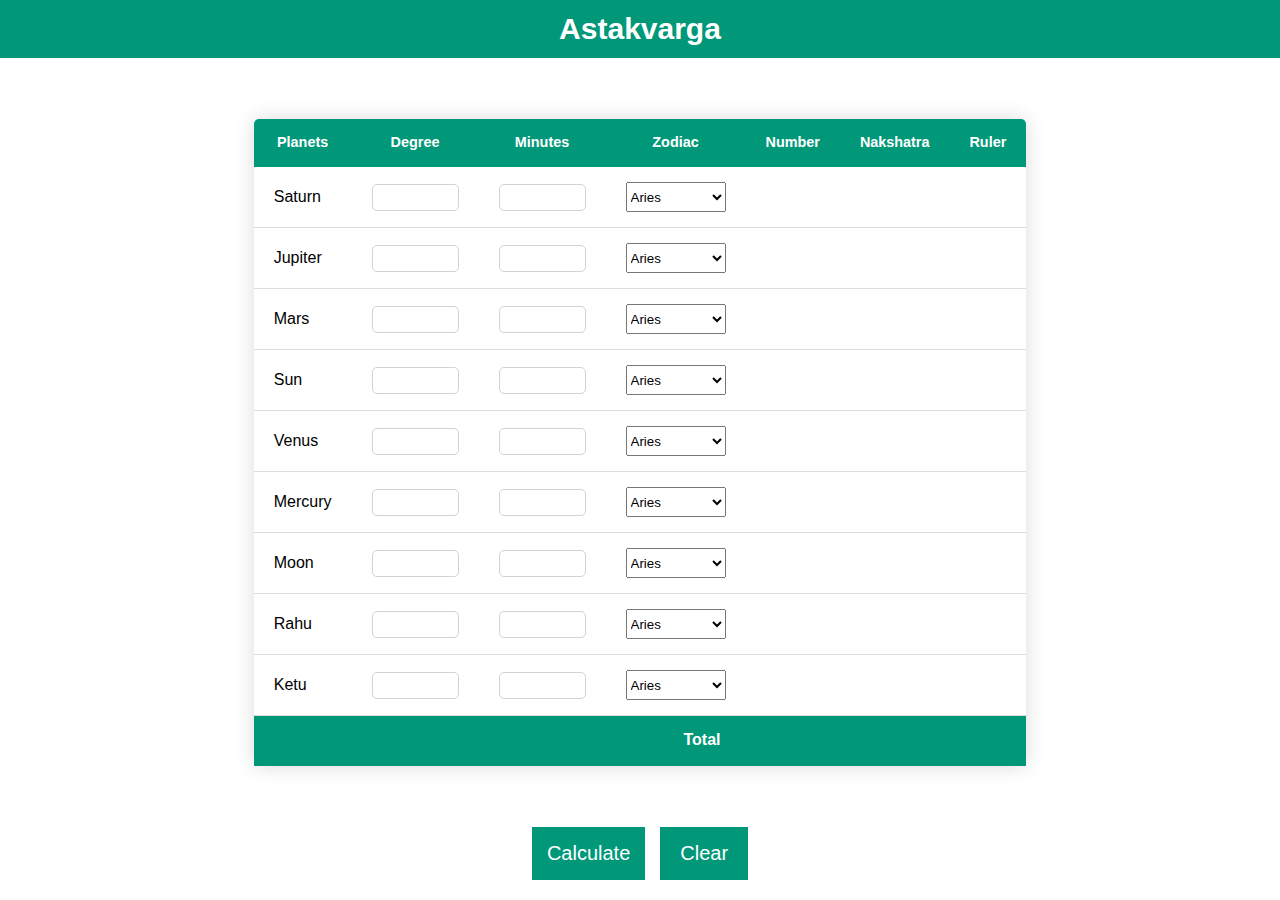
<file: index.html>
<!DOCTYPE html>
<html lang="en">
	<head>
		<meta charset="UTF-8" />
		<meta http-equiv="X-UA-Compatible" content="IE=edge" />
		<meta name="viewport" content="width=device-width, initial-scale=1.0" />
		<title>Astakvarga</title>
		<link rel="stylesheet" href="table.css" />
	</head>
	<body>
		<div class="header">
			<h1 class="heading">Astakvarga</h1>
		</div>
		<div class="display">
			<table class="content-table">
				<thead>
					<tr>
						<th>Planets</th>
						<th>Degree</th>
						<th>Minutes</th>
						<th>Zodiac</th>
						<th>Number</th>
						<th>Nakshatra</th>
						<th>Ruler</th>
					</tr>
				</thead>
				<tbody id="input-table">
					<tr>
						<td>Saturn</td>
						<td>
							<input type="number" id="Degrees1" />
						</td>
						<td>
							<input type="number" id="Minutes1" />
						</td>
						<td>
							<select id="zodiac1">
								<option value="Ar">Aries</option>
								<option value="Ta">Taurus</option>
								<option value="Ge">Gemini</option>
								<option value="Ca">Cancer</option>
								<option value="Le">Leo</option>
								<option value="Vi">Virgo</option>
								<option value="Li">Libra</option>
								<option value="Sc">Scorpio</option>
								<option value="Sa">Sagittarius</option>
								<option value="Cp">Capricorn</option>
								<option value="Aq">Aquarius</option>
								<option value="Pi">Pisces</option>
							</select>
						</td>
						<td class="output"></td>
						<td class="output"></td>
						<td class="output"></td>
					</tr>
					<tr>
						<td>Jupiter</td>
						<td>
							<input type="number" id="Degrees1" />
						</td>
						<td>
							<input type="number" id="Minutes1" />
						</td>
						<td>
							<select id="zodiac1">
								<option value="Ar">Aries</option>
								<option value="Ta">Taurus</option>
								<option value="Ge">Gemini</option>
								<option value="Ca">Cancer</option>
								<option value="Le">Leo</option>
								<option value="Vi">Virgo</option>
								<option value="Li">Libra</option>
								<option value="Sc">Scorpio</option>
								<option value="Sa">Sagittarius</option>
								<option value="Cp">Capricorn</option>
								<option value="Aq">Aquarius</option>
								<option value="Pi">Pisces</option>
							</select>
						</td>
						<td class="output"></td>
						<td class="output"></td>
						<td class="output"></td>
					</tr>
					<tr>
						<td>Mars</td>
						<td>
							<input type="number" id="Degrees1" />
						</td>
						<td>
							<input type="number" id="Minutes1" />
						</td>
						<td>
							<select id="zodiac1">
								<option value="Ar">Aries</option>
								<option value="Ta">Taurus</option>
								<option value="Ge">Gemini</option>
								<option value="Ca">Cancer</option>
								<option value="Le">Leo</option>
								<option value="Vi">Virgo</option>
								<option value="Li">Libra</option>
								<option value="Sc">Scorpio</option>
								<option value="Sa">Sagittarius</option>
								<option value="Cp">Capricorn</option>
								<option value="Aq">Aquarius</option>
								<option value="Pi">Pisces</option>
							</select>
						</td>
						<td class="output"></td>
						<td class="output"></td>
						<td class="output"></td>
					</tr>
					<tr>
						<td>Sun</td>
						<td>
							<input type="number" id="Degrees1" />
						</td>
						<td>
							<input type="number" id="Minutes1" />
						</td>
						<td>
							<select id="zodiac1">
								<option value="Ar">Aries</option>
								<option value="Ta">Taurus</option>
								<option value="Ge">Gemini</option>
								<option value="Ca">Cancer</option>
								<option value="Le">Leo</option>
								<option value="Vi">Virgo</option>
								<option value="Li">Libra</option>
								<option value="Sc">Scorpio</option>
								<option value="Sa">Sagittarius</option>
								<option value="Cp">Capricorn</option>
								<option value="Aq">Aquarius</option>
								<option value="Pi">Pisces</option>
							</select>
						</td>
						<td class="output"></td>
						<td class="output"></td>
						<td class="output"></td>
					</tr>
					<tr>
						<td>Venus</td>
						<td>
							<input type="number" id="Degrees1" />
						</td>
						<td>
							<input type="number" id="Minutes1" />
						</td>
						<td>
							<select id="zodiac1">
								<option value="Ar">Aries</option>
								<option value="Ta">Taurus</option>
								<option value="Ge">Gemini</option>
								<option value="Ca">Cancer</option>
								<option value="Le">Leo</option>
								<option value="Vi">Virgo</option>
								<option value="Li">Libra</option>
								<option value="Sc">Scorpio</option>
								<option value="Sa">Sagittarius</option>
								<option value="Cp">Capricorn</option>
								<option value="Aq">Aquarius</option>
								<option value="Pi">Pisces</option>
							</select>
						</td>
						<td class="output"></td>
						<td class="output"></td>
						<td class="output"></td>
					</tr>
					<tr>
						<td>Mercury</td>
						<td>
							<input type="number" id="Degrees1" />
						</td>
						<td>
							<input type="number" id="Minutes1" />
						</td>
						<td>
							<select id="zodiac1">
								<option value="Ar">Aries</option>
								<option value="Ta">Taurus</option>
								<option value="Ge">Gemini</option>
								<option value="Ca">Cancer</option>
								<option value="Le">Leo</option>
								<option value="Vi">Virgo</option>
								<option value="Li">Libra</option>
								<option value="Sc">Scorpio</option>
								<option value="Sa">Sagittarius</option>
								<option value="Cp">Capricorn</option>
								<option value="Aq">Aquarius</option>
								<option value="Pi">Pisces</option>
							</select>
						</td>
						<td class="output"></td>
						<td class="output"></td>
						<td class="output"></td>
					</tr>
					<tr>
						<td>Moon</td>
						<td>
							<input type="number" id="Degrees1" />
						</td>
						<td>
							<input type="number" id="Minutes1" />
						</td>
						<td>
							<select id="zodiac1">
								<option value="Ar">Aries</option>
								<option value="Ta">Taurus</option>
								<option value="Ge">Gemini</option>
								<option value="Ca">Cancer</option>
								<option value="Le">Leo</option>
								<option value="Vi">Virgo</option>
								<option value="Li">Libra</option>
								<option value="Sc">Scorpio</option>
								<option value="Sa">Sagittarius</option>
								<option value="Cp">Capricorn</option>
								<option value="Aq">Aquarius</option>
								<option value="Pi">Pisces</option>
							</select>
						</td>
						<td class="output"></td>
						<td class="output"></td>
						<td class="output"></td>
					</tr>
					<tr>
						<td>Rahu</td>
						<td>
							<input type="number" id="Degrees1" />
						</td>
						<td>
							<input type="number" id="Minutes1" />
						</td>
						<td>
							<select id="zodiac1">
								<option value="Ar">Aries</option>
								<option value="Ta">Taurus</option>
								<option value="Ge">Gemini</option>
								<option value="Ca">Cancer</option>
								<option value="Le">Leo</option>
								<option value="Vi">Virgo</option>
								<option value="Li">Libra</option>
								<option value="Sc">Scorpio</option>
								<option value="Sa">Sagittarius</option>
								<option value="Cp">Capricorn</option>
								<option value="Aq">Aquarius</option>
								<option value="Pi">Pisces</option>
							</select>
						</td>
						<td class="output"></td>
						<td class="output"></td>
						<td class="output"></td>
					</tr>
					<tr>
						<td>Ketu</td>
						<td>
							<input type="number" id="Degrees1" />
						</td>
						<td>
							<input type="number" id="Minutes1" />
						</td>
						<td>
							<select id="zodiac1">
								<option value="Ar">Aries</option>
								<option value="Ta">Taurus</option>
								<option value="Ge">Gemini</option>
								<option value="Ca">Cancer</option>
								<option value="Le">Leo</option>
								<option value="Vi">Virgo</option>
								<option value="Li">Libra</option>
								<option value="Sc">Scorpio</option>
								<option value="Sa">Sagittarius</option>
								<option value="Cp">Capricorn</option>
								<option value="Aq">Aquarius</option>
								<option value="Pi">Pisces</option>
							</select>
						</td>
						<td class="output"></td>
						<td class="output"></td>
						<td class="output"></td>
					</tr>
					<tr id="change-bg">
						<td colspan="4" id="cols">Total</td>
						<td class="output" id="result"></td>
						<td class="output"></td>
						<td class="output"></td>
					</tr>
				</tbody>
			</table>
		</div>
		<div class="btn-btn-align">
			<button id="btn-submit">Calculate</button>
			<button id="btn-clear">Clear</button>
		</div>
		<script src="index.js"></script>
	</body>
</html>
</file>
<file: table.css>
* {
    font-family: "Gill Sans", "Gill Sans MT", Calibri, "Trebuchet MS",
        sans-serif;
    margin: 0;
}

html,
body {
    height: 100%;
}

body {
    display: flex;
    flex-direction: column;
    justify-content: space-between;
    align-items: center;
    overflow: hidden;
}

.display {
    display: flex;
    justify-content: center;
}

.content-table {
    border-collapse: collapse;
    margin: 15px 0;
    font-size: 0.9em;
    min-width: 100px;
    border-radius: 5px 5px 0 0;
    overflow: hidden;
    box-shadow: 0 0 20px rgba(0, 0, 0, 0.15);
}

input[type="number"] {
    -moz-appearance: textfield;
}

input {
    border: 1px solid lightgray;
}
input.error {
    border: 1px solid red;
}

input[type="number"]::-webkit-inner-spin-button {
    display: none;
}

.content-table thead tr {
    background-color: #009879;
    color: #ffffff;
    text-align: center;
    font-weight: bold;
}

.content-table th,
.content-table td {
    padding: 15px 20px;
}

.content-table tr {
    background-color: white;
}

.content-table tbody tr {
    border-bottom: 1px solid #dddddd;
}

.content-table tbody tr:last-of-type,
.content-table thead tr {
    border-bottom: 2px solid #009879;
}

.content-table tbody tr.active-row {
    font-weight: bold;
    color: #009879;
}

td input {
    width: 75px;
    padding: 5px;
    border-radius: 5px;
}

td select {
    width: 100px;
    height: 30px;
}

#cols {
    padding: 15px 25px;
    text-align: right;
    font-weight: bold;
}

#btn-submit {
    background-color: #009879;
    color: white;
    padding: 15px;
    font-size: 15pt;
    margin-right: 15px;
    border: none;
}

#btn-clear {
    background-color: #009879;
    color: white;
    padding: 15px 20px;
    font-size: 15pt;
    border: none;
}

.btn-btn-align {
    display: flex;
    justify-content: center;
    margin-bottom: 20px;
}

#change-bg {
    background-color: #009879;
    color: white;
}

.header {
    display: flex;
    width: 100%;
    justify-content: center;
    align-items: center;
    background-color: #009879;
    color: white;
    overflow: hidden;
    padding: 12px 10px;
    font-size: 15px;
}

.output {
    font-size: 12pt;
}

td:first-child {
    font-size: 12pt;
}
</file>
